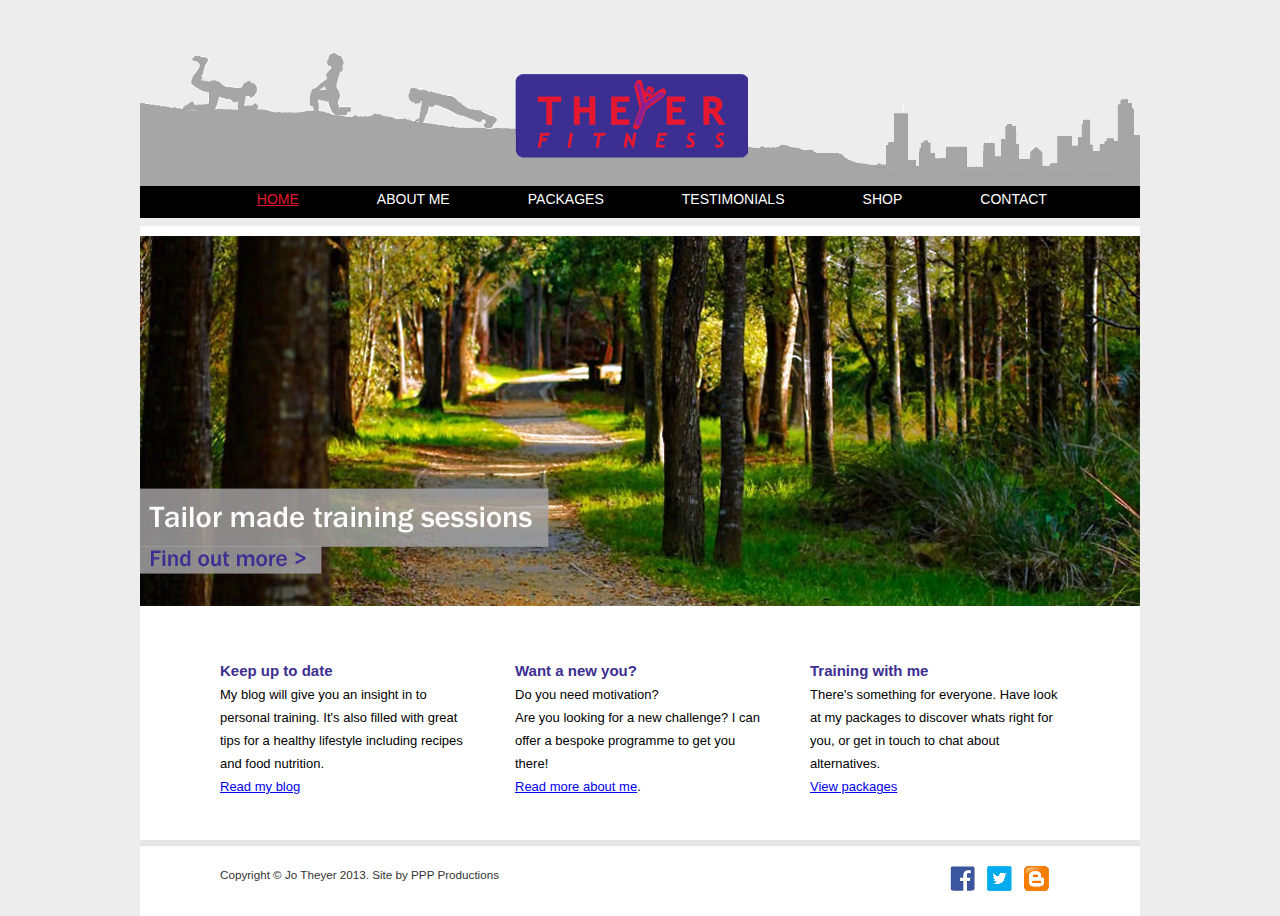
<file: index.html>
<!DOCTYPE html>
<html>
<head>
<title>Theyer Fitness | Personal Trainer - Gloucester</title>
<meta charset="UTF-8">

<meta name="description" content="Personal Trainer Gloucester - Jo Theyer. Lose weight, tone up &amp; get into great shape with personal training in Gloucester.">
<meta name="keywords" content="theyer fitness, theyerfitness, personal training, personal training gloucester, personal trainers gloucester, personal trainer gloucester, gloucester pt, personal trainers, fat loss, body sculpting, running club, bootcamp">

<link rel="stylesheet" type="text/css" href="style/new_index.css">


</head>

<body>

<div id="header">
	<div id="header_nav_wrap">
		<img id="header_bg" src="images/silhoutte_bg.png" alt="silhouette" />
		<img id="header_logo" src="images/theyer_header_logo.png" alt="Theyer fitness logo" />
		<div id="nav">
			<ul>
            	<li id="current_page">HOME</li>
                <li><a href="about.html">ABOUT ME</a></li>
                <li><a href="packages.html">PACKAGES</a></li>
                <li><a href="testimonials.html">TESTIMONIALS</a></li>
                <li><a href="shop.html">SHOP</a></li>
                <li><a href="contact.html">CONTACT</a></li>
			</ul>  
		</div>
      	<br id="header_clear" />
	</div>
</div>

<div class="wrap">
		
		
<div id="content" class="wrap">
  <!-- START	DELETING FROM HERE TO USE AS A TEMPLATE -->
  
		<img id="tailor_made" alt="Tailor made training sessions, find out more &gt;" src="images/hero_hp.jpg" />
        <a href="packages.html" id="find_out_more_hero_link" title="find out more"></a>
	
    
    <div id="social_section">
		<div id="keep_up_to_date">
        	<h2>Keep up to date</h2>
			<p class="text_column_layout">My blog will give you an insight in to personal training. It's also filled with
            great tips for a healthy lifestyle including recipes and food nutrition.
            <p class="text_column_layout">
            <a href="http://theyerfitness.wordpress.com" title="Read my blog">Read my blog</a></p>
		</div> 
		<div id="want_a_new_you">
        	 <h2>Want a new you?</h2>
			 <p class="text_column_layout">Do you need motivation?<br>
             Are you looking for a new challenge? I can offer a bespoke programme to get you there!
             </p>
			 <p class="text_column_layout">
			 <a href="about.html" title="Read more about me">Read more about me</a>.</p>
    	</div>
		<div id="training_with_me">
        	<h2>Training with me</h2>
         	<p class="text_column_layout">There's something for everyone. Have look at my packages to discover whats right for you, 
            or get in touch to chat about alternatives.</p> 
            <p class="text_column_layout">
           <a href="packages.html" title="Packages">View packages</a></p>
		</div>        
	</div>	
        

<!-- END OF CONTENT DIV -->
    
<div id="footer">
	<div id="copyright_text">
  		<small>Copyright &#169; Jo Theyer 2013. <a href="http://www.paw-print-productions.co.uk/" target="_blank">Site by PPP Productions</a></small>
	</div>
	<div id="social_icons">
		<a id="fb_icon" href="https://www.facebook.com/pages/Theyer-Fitness/302727656493465"><img src="images/fb_icon.png" alt="Like me on Facbook" /></a>
		<a id="twitter_icon" href="https://twitter.com/JTheyer"><img src="images/twitter_icon.png" alt="Follow me on Twitter" /></a>
		<a id="blog_icon" href="http://theyerfitness.wordpress.com"><img src="images/blog_icon.png" alt="Read my blog" /></a>
	</div>
</div>


</div>
</div>

</body>
</html>
</file>
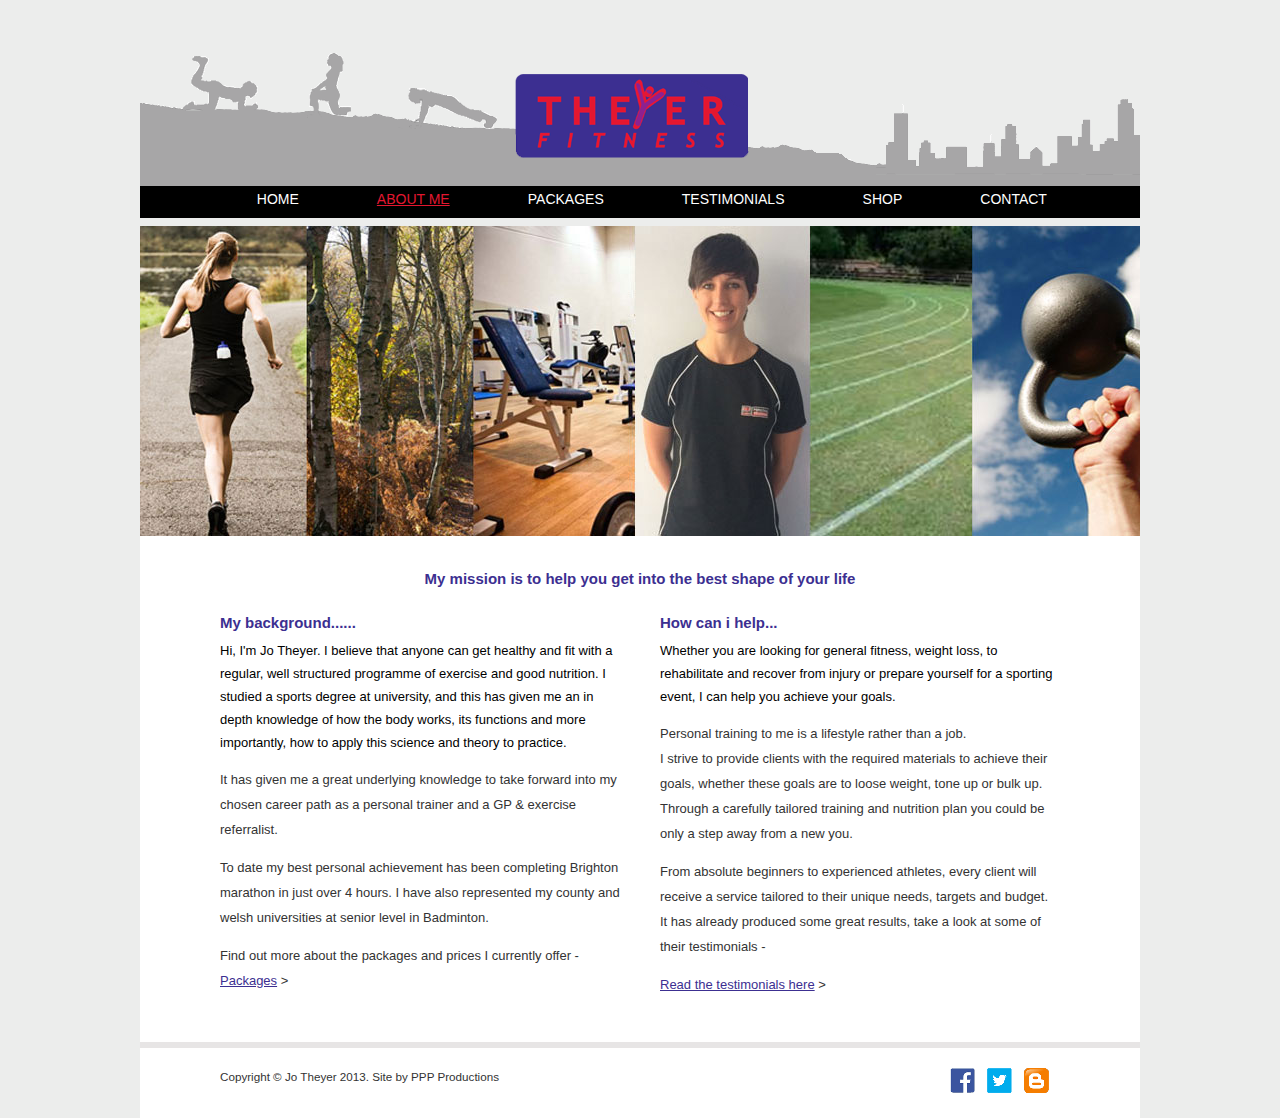
<file: about.html>
<!DOCTYPE html>
<html>
<head>
<title>Theyer Fitness - About Me | Personal Trainer - Gloucester</title>
<meta charset="UTF-8">

<meta name="description" content="Theyer Fitness was set up to provide first class personal training in Gloucester. Find out More About Jo Theyer &gt;"/>
<meta name="keywords" content="theyer fitness, theyerfitness, personal training, personal training gloucester, personal trainers gloucester, personal trainer gloucester, gloucester pt, personal trainers, fat loss, body sculpting, running club, bootcamp">

<link rel="stylesheet" type="text/css" href="style/new_index.css">
<link rel="stylesheet" type="text/css" href="style/about.css">

</head>

<body>
	<div id="header">
		<div id="header_nav_wrap">
            <img id="header_bg" src="images/silhoutte_bg.png" alt="silhouette" />
			<img id="header_logo" src="images/theyer_header_logo.png" alt="Theyer fitness logo" />
			<div id="nav">
                <ul>
                  <li><a href="index.html">HOME</a></li>
                  <li id="current_page">ABOUT ME</li>
                  <li><a href="packages.html">PACKAGES</a></li>
                  <li><a href="testimonials.html">TESTIMONIALS</a></li>
                  <li><a href="shop.html">SHOP</a></li>
                  <li><a href="contact.html">CONTACT</a></li>
             	</ul>  
          	</div>
      		<br id="header_clear" />
		</div>
</div>

<div class="wrap">
		
		
<div id="content" class="wrap">
  <!-- START	DELETING FROM HERE TO USE AS A TEMPLATE -->
  			
        <img src="images/new_jo_photo_use.jpg" alt="Theyer fitness regime" />    
        
		<div id="about_me_intro">
        	<h1 id="about_header">My mission is to help you get into the best shape of your life</h1>
        </div>  
        
        <div id="about_text_boxes">
			<div id="about_left_col">	
				<h2>My background......</h2>
                <p class="text_column_layout">Hi, I'm Jo Theyer. I believe that anyone can get healthy and fit with a regular, well structured programme
                of exercise and good nutrition.
                I studied a sports degree at university, and this has given me an in depth 
                knowledge of how the body works, its functions and more importantly, how to apply this science and theory to practice.</p>
                <p>It has given me a great underlying knowledge to take forward into my chosen career path as a personal trainer and a GP &amp; exercise referralist.</p>
           	  	<p>To date my best personal achievement has been completing Brighton marathon in just over 4 hours. 
                I have also represented my county and welsh universities at senior level in Badminton.</p>
              	<p>Find out more  about the packages and prices I currently offer - <br>
              	<a class="text_links" href="packages.html">Packages</a> &gt;</p>
            </div>
            
			<div id="about_right_col">
				<h2>How can i help...</h2>
              	<p class="text_column_layout">Whether you are looking for general fitness, weight loss, to rehabilitate and recover from injury or prepare yourself for a sporting event, 
             	I can help you achieve your goals.</p>
              	<p>Personal training to me is a lifestyle rather than a job.<br />
                I strive to provide clients with the required materials to achieve their goals, whether these goals are to loose weight, 
                tone up or bulk up. Through a carefully tailored training and nutrition plan you could be only a step away from a new you.</p> 
              	<p>From absolute beginners to experienced athletes, every client will receive a service tailored to their unique needs, targets and budget.<br> 
                It has already produced some great results, take a look at some of their testimonials -
              	<p><a class="text_links" href="testimonials.html">Read the testimonials here</a> &gt;</p>
          </div>
        </div>
              	
    

<!-- END OF CONTENT DIV -->

<div id="footer">
	<div id="copyright_text">
		<small>Copyright &#169; Jo Theyer 2013. <a href="http://www.paw-print-productions.co.uk/" target="_blank">Site by PPP Productions</a></small>
	</div>
	<div id="social_icons">
		<a id="fb_icon" href="https://www.facebook.com/pages/Theyer-Fitness/302727656493465"><img src="images/fb_icon.png" alt="Like me on Facbook" /></a>
		<a id="twitter_icon" href="https://twitter.com/JTheyer"><img src="images/twitter_icon.png" alt="Follow me on Twitter" /></a>
		<a id="blog_icon" href="http://theyerfitness.wordpress.com"><img src="images/blog_icon.png" alt="Read my blog" /></a>
    </div>

</div>

</div>

</div>


</body>
</html>
</file>
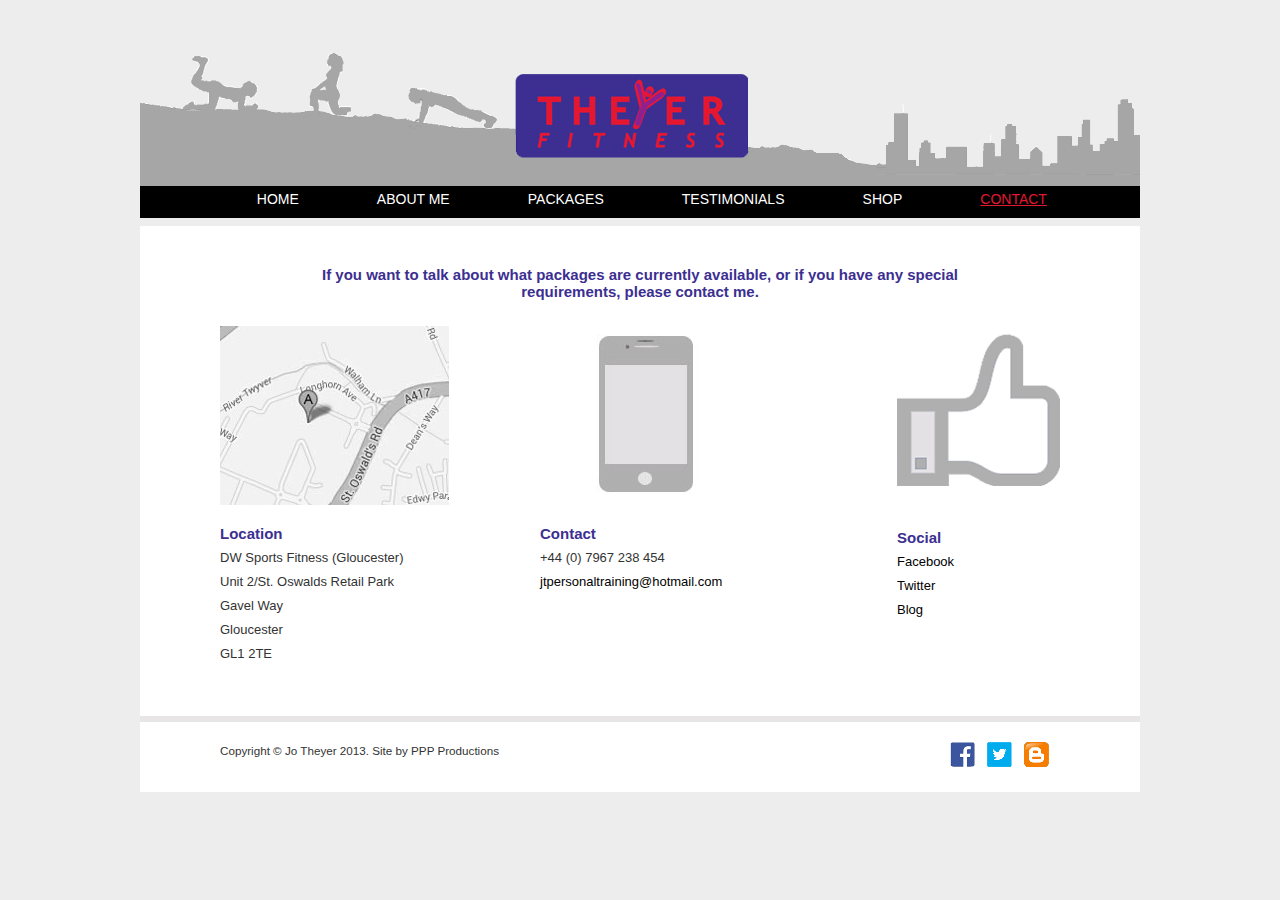
<file: contact.html>
<!DOCTYPE html>
<html>
<head>
<title>Contact Theyer Fitness | Personal Trainer - Gloucester</title>
<meta charset="UTF-8">

<meta name="description" content="Contact Theyer Fitness now on +44 (0) 7967 238 454 or jtpersonaltraining@hotmail.com ">
<meta name="keywords" content="theyer fitness, theyerfitness, personal training, personal training gloucester, personal trainers gloucester, personal trainer gloucester, gloucester pt, personal trainers, fat loss, body sculpting, running club, bootcamp">

<link rel="stylesheet" type="text/css" href="style/new_index.css">
<link rel="stylesheet" type="text/css" href="style/contact.css">

<meta name="keywords" content="theyer fitness, theyerfitness, personal training, personal training gloucester, personal trainers gloucester, personal trainer gloucester, gloucester pt, personal trainers, fat loss, body sculpting, running club, bootcamp">

</head>

<body>
	<div id="header">
		<div id="header_nav_wrap">
			<img id="header_bg" src="images/silhoutte_bg.png" alt="silhouette" />
			<img id="header_logo" src="images/theyer_header_logo.png" alt="Theyer fitness logo" />
			<div id="nav">
                <ul>
                  <li><a href="index.html">HOME</a></li>
                  <li><a href="about.html">ABOUT ME</a></li>
                  <li><a href="packages.html">PACKAGES</a></li>
                  <li><a href="testimonials.html">TESTIMONIALS</a></li>
                  <li><a href="shop.html">SHOP</a></li>
                  <li id="current_page">CONTACT</li>
              	</ul>  
			</div>
      		<br id="header_clear" />
	</div>
</div>

<div class="wrap">
	<div id="content" class="wrap">
    
  <!-- START	DELETING FROM HERE TO USE AS A TEMPLATE -->
  
	<div id="contact">
		<div id="contact_intro">
			<h1> If you want to talk about what packages are currently available,
			or if you have any special<br>requirements, please contact me.</h1>
        </div>
	 	<div id="contact_columns">    
            <div id="location">
                <a id="map" href="http://goo.gl/9v08Bg" title="view on map" target="_blank"></a>
                <h2>Location</h2>
                <p>DW Sports Fitness (Gloucester)<br>
                  Unit 2/St. Oswalds Retail Park<br>
                  Gavel Way<br>
                  Gloucester<br>
                  GL1 2TE</p>
            </div>
            
            <div id="contact_bits">
                <a id="iphone" href="mailto:jtpersonaltraining@hotmail.com" title="call me" target="_blank"></a>
                <h2>Contact</h2>
                <p>+44 (0) 7967 238 454<br>   
                <a href="mailto:jtpersonaltraining@hotmail.com">jtpersonaltraining@hotmail.com</a></p>
         	</div>	
            
            <div id="social">
                <a href="https://www.facebook.com/pages/Theyer-Fitness/302727656493465" id="social_hand"></a>
                <h2>Social</h2>
                <p><a href="https://www.facebook.com/pages/Theyer-Fitness/302727656493465">Facebook</a><br>
                   <a href="https://twitter.com/JTheyer">Twitter</a><br>
                   <a href="http://theyerfitness.wordpress.com">Blog</a></p>
          	</div>
        </div>
	</div>
        
    	
    

<!-- END OF CONTENT DIV -->
    
<div id="footer">
	<div id="copyright_text">
  		<small>Copyright &#169; Jo Theyer 2013. <a href="http://www.paw-print-productions.co.uk/" target="_blank">Site by PPP Productions</a></small>
	</div>
	<div id="social_icons">
            <a id="fb_icon" href="https://www.facebook.com/pages/Theyer-Fitness/302727656493465"><img src="images/fb_icon.png" alt="Like me on Facbook" /></a>
            <a id="twitter_icon" href="https://twitter.com/JTheyer"><img src="images/twitter_icon.png" alt="Follow me on Twitter" /></a>
            <a id="blog_icon" href="http://theyerfitness.wordpress.com"><img src="images/blog_icon.png" alt="Read my blog" /></a>
    </div>
</div>

</div>
</div>

</body>
</html>
</file>
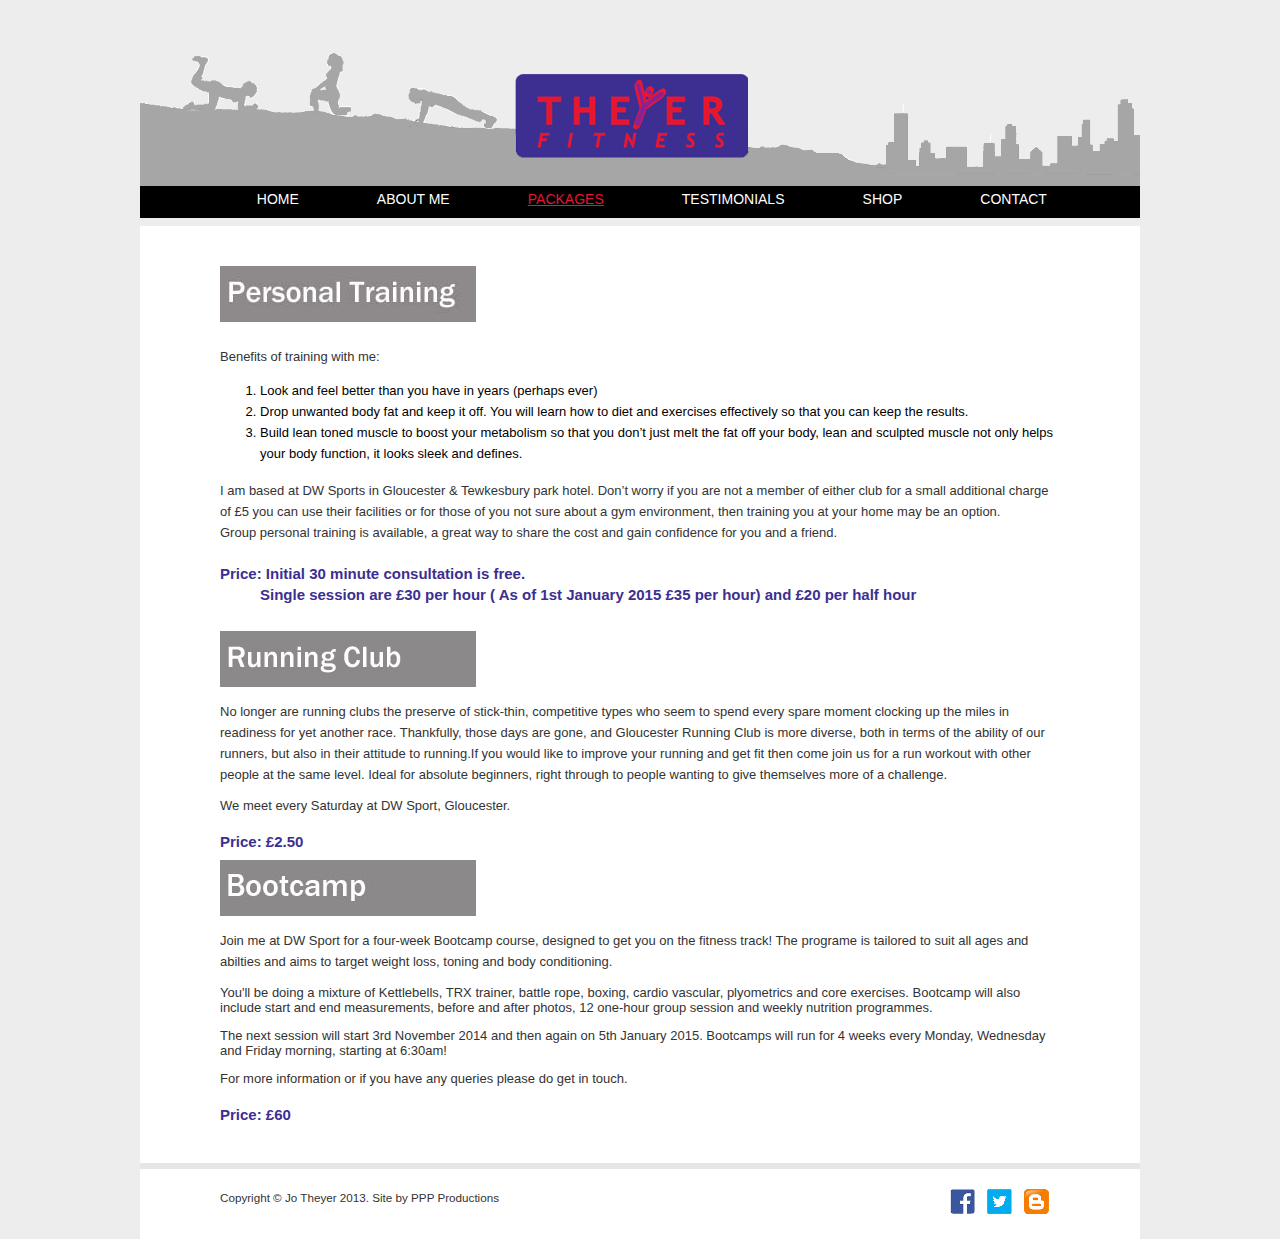
<file: packages.html>
<!DOCTYPE html>
<html>
<head>
<title>Packages at Theyer Fitness | Personal Trainer - Gloucester</title>
<meta charset="UTF-8">

<meta name="description" content="I have some great packages available at Theyer Fitness designed to help you lose weight, tone up &amp; get into great shape"/>

<meta name="keywords" content="theyer fitness, theyerfitness, personal training, personal training gloucester, personal trainers gloucester, personal trainer gloucester, gloucester pt, personal trainers, fat loss, body sculpting, running club, bootcamp">

<link rel="stylesheet" type="text/css" href="style/new_index.css">
<link rel="stylesheet" type="text/css" href="style/packages.css">

</head>

<body>
	<div id="header">
    	<div id="header_nav_wrap">
                        <img id="header_bg" src="images/silhoutte_bg.png" alt="silhouette" />
			<img id="header_logo" src="images/theyer_header_logo.png" alt="Theyer fitness logo" />
			<div id="nav">
                <ul>
                  <li><a href="index.html">HOME</a></li>
                  <li><a href="about.html">ABOUT ME</a></li>
                  <li id="current_page">PACKAGES</li>
                  <li><a href="testimonials.html">TESTIMONIALS</a></li>
                  <li><a href="shop.html">SHOP</a></li>
                  <li id="right_border"><a href="contact.html">CONTACT</a></li>
              </ul>  
          </div>
      		<br id="header_clear" />
		</div>
</div>

<div class="wrap">
		
		
<div id="content" class="wrap">

  <!-- START	DELETING FROM HERE TO USE AS A TEMPLATE -->
	<div id="packages_content">
    	<div id="personal_training">
      		<img class="package_headers" src="images/PT.jpg" alt="personal training" />
      		<p class="packages_text">
      		<p id="packages_text">Benefits of training with me:</p>
        	<ol>
        		<li>Look and feel better than you have in years (perhaps ever)</li>
            	<li>Drop unwanted body fat and keep it off. You will learn how to diet and exercises effectively so that you can keep the results.
            	<li>Build lean toned muscle to boost your metabolism so that you don’t just melt the fat off your body, lean and sculpted muscle not only helps your body function, 
                it looks sleek and defines.</li>
        	</ol>
        	<p class="packages_text">I am based at DW Sports in Gloucester & Tewkesbury park hotel. Don’t worry if you are not a member of either club for a small 
            additional charge of £5 you can use their facilities or for those of you not sure about a gym environment, then training
            you at your home may be an option.<br>
        	Group personal training is available, a great way to share the cost and gain confidence for you and a friend.</p>
       		<ul>
            	<li>Price: Initial 30 minute consultation is free.</li>
                <li class="list_indent">Single session are £30 per hour (  As of 1st January 2015 £35 per hour) and £20 per half hour</li>
   				
            </ul>
    	</div>
    	<div id="running_club">
    	  <img class="package_headers" src="images/running.jpg" alt="running club" />
    	  <p class="packages_text">No longer are running clubs the preserve of stick-thin, competitive types who seem to spend every spare moment clocking up the miles 
            in readiness for yet another race.    Thankfully, those days are gone, and Gloucester Running Club is more diverse, both in terms of the ability of our runners, 
            but also in their attitude to running.If you would like to improve    your running and get fit then come join us for a run workout with other people at the same 
            level. Ideal for absolute beginners, right through to people wanting to give themselves more of a challenge.</p>
	    	<p>We meet every Saturday at DW Sport, Gloucester.</p>
      		<h3 id="packages_h3_no_gaps">Price: £2.50</h3>
    	</div>
        <div id="bootcamp">
       	  <img class="package_headers" src="images/bootcamp_header.jpg" alt="bootcamp"/>
            <p class="packages_text">
            Join me at DW Sport for a four-week Bootcamp course, designed to get you on the fitness track! The programe is tailored to suit all ages and abilties and aims to target weight loss, 				 			toning and body conditioning.</p>
            <p>You'll be doing a mixture of Kettlebells, TRX trainer, battle rope, boxing, cardio vascular, plyometrics and core exercises.
            Bootcamp will also include start and end measurements, before and after photos,
		    12 one-hour group session and weekly nutrition programmes.</p>
            <p>The next session will start 3rd November 2014 and then again on 5th January 2015. Bootcamps will run for 4 weeks every Monday, Wednesday and Friday morning, starting at 6:30am!</p>
            <p>For more information or if you have any queries please do get in touch.
            </p>
            <h3 id="packages_h3_no_gaps">Price: £60</h3>
            </p>
        </div>
    
	</div>
    


    

<!-- END OF CONTENT DIV -->
    
<div id="footer">
	<div id="copyright_text">
  		<small>Copyright &#169; Jo Theyer 2013. <a href="http://www.paw-print-productions.co.uk/" target="_blank">Site by PPP Productions</a></small>
	</div>
	<div id="social_icons">
            <a id="fb_icon" href="https://www.facebook.com/pages/Theyer-Fitness/302727656493465"><img src="images/fb_icon.png" alt="Like me on Facbook" /></a>
            <a id="twitter_icon" href="https://twitter.com/JTheyer"><img src="images/twitter_icon.png" alt="Follow me on Twitter" /></a>
            <a id="blog_icon" href="http://theyerfitness.wordpress.com"><img src="images/blog_icon.png" alt="Read my blog" /></a>
	</div>
</div>

</div>

</div>


</body>
</html>
</file>
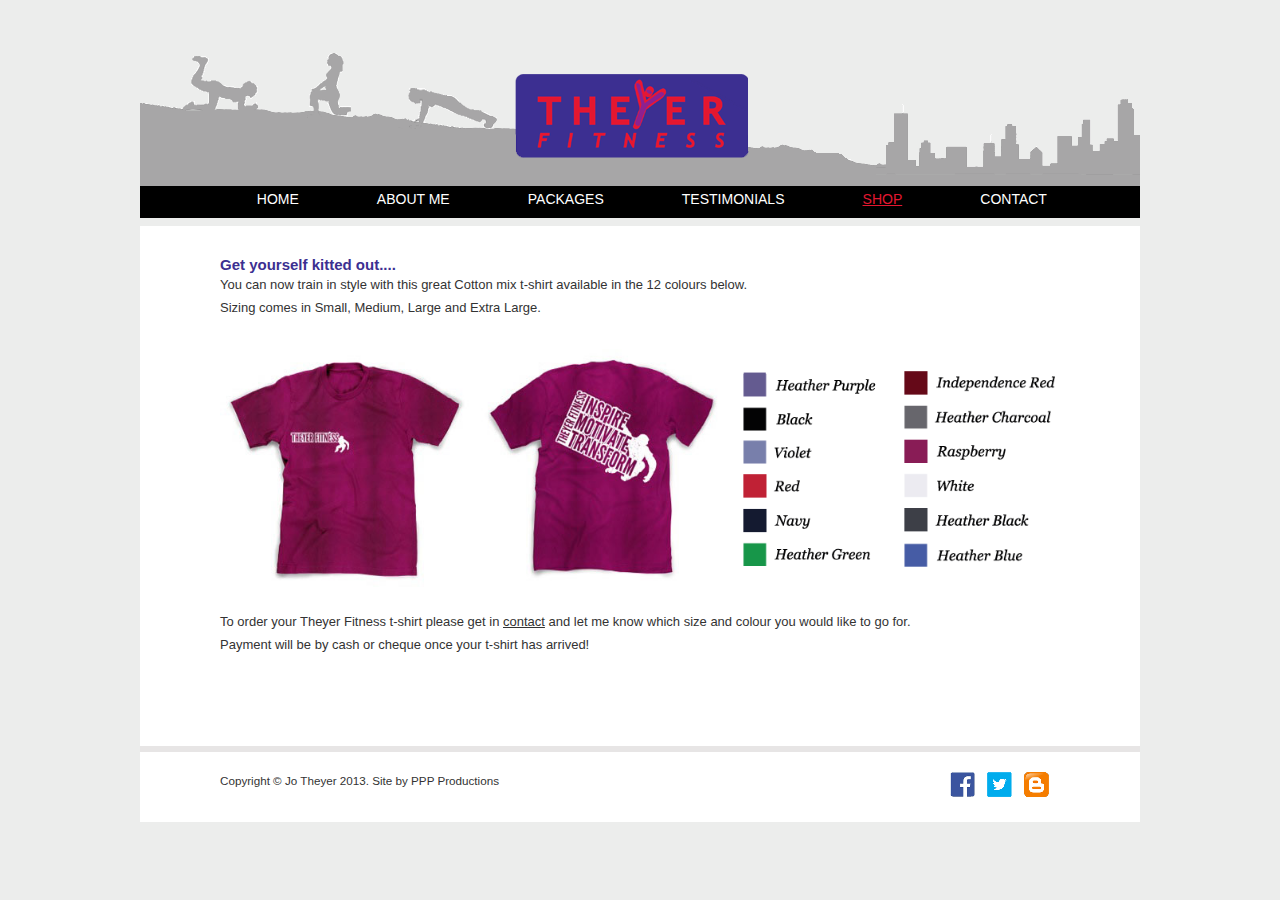
<file: shop.html>
<!DOCTYPE html>
<html>
<head>
<title>Shop merchandise by Jo Theyer - Personal Trainer - Gloucester</title>
<meta charset="UTF-8">

<meta name="description" content="Jo Theyer's online shop for gym clothing">
<meta name="keywords" content="theyer fitness, theyerfitness, personal training, personal training gloucester, personal trainers gloucester, personal trainer gloucester, gloucester pt, personal trainers, fat loss, body sculpting, running club, bootcamp">

<link rel="stylesheet" type="text/css" href="style/new_index.css">
<link rel="stylesheet" type="text/css" href="style/merchandise.css">

</head>

<body>
	<div id="header">
		<div id="header_nav_wrap">
            <img id="header_bg" src="images/silhoutte_bg.png" alt="silhouette" />
			<img id="header_logo" src="images/theyer_header_logo.png" alt="Theyer fitness logo" />
			<div id="nav">
                <ul>
                  <li><a href="index.html">HOME</a></li>
                  <li><a href="about.html">ABOUT ME</a></li>
                  <li><a href="packages.html">PACKAGES</a></li>
                  <li><a href="testimonials.html">TESTIMONIALS</a></li>
                  <li id="current_page">SHOP</li>
                  <li><a href="contact.html">CONTACT</a></li>
             	</ul>  
          	</div>
		</div>
	</div>

<div class="wrap">
		
		
<div id="content" class="wrap">
	<!-- START	DELETING FROM HERE TO USE AS A TEMPLATE -->

    <div id="merchandise_content">
   	  <div id="merchandise_content_holder">
        	<h3 id="merchandise_bold_text">
        		Get yourself kitted out....
        </h3>
        <p class="merchandise_text">You can now train in style with this great Cotton mix t-shirt available in the 12 colours below.<br>
        Sizing comes in Small, Medium, Large and Extra Large.
        </p>
        <img id="tshirt_image" src="images/jo-tshirt-photo.jpg"/>
        <img src="images/new_colour_swatch.png" width="246" id="colour_swatch"/>
        <p class="merchandise_text" id="order_text">To order your Theyer Fitness t-shirt please get in <a id="shop_contact" href="http://www.theyerfitness.co.uk/contact.html">contact</a> and let me know which size and colour you would like to go for.<br>
        Payment will be by cash or cheque once your t-shirt has arrived!</p>
    	</div>
    </div>    	
    

	<!-- END OF CONTENT DIV -->

<div id="footer">
	<div id="copyright_text">
		<small>Copyright &#169; Jo Theyer 2013. Site by PPP Productions</small>
	</div>
	<div id="social_icons">
		<a id="fb_icon" href="https://www.facebook.com/pages/Theyer-Fitness/302727656493465"><img src="images/fb_icon.png" alt="Like me on Facbook" /></a>
		<a id="twitter_icon" href="https://twitter.com/JTheyer"><img src="images/twitter_icon.png" alt="Follow me on Twitter" /></a>
		<a id="blog_icon" href="http://theyerfitness.wordpress.com"><img src="images/blog_icon.png" alt="Read my blog" /></a>
    </div>

</div>

</div>

</div>


</body>
</html>
</file>
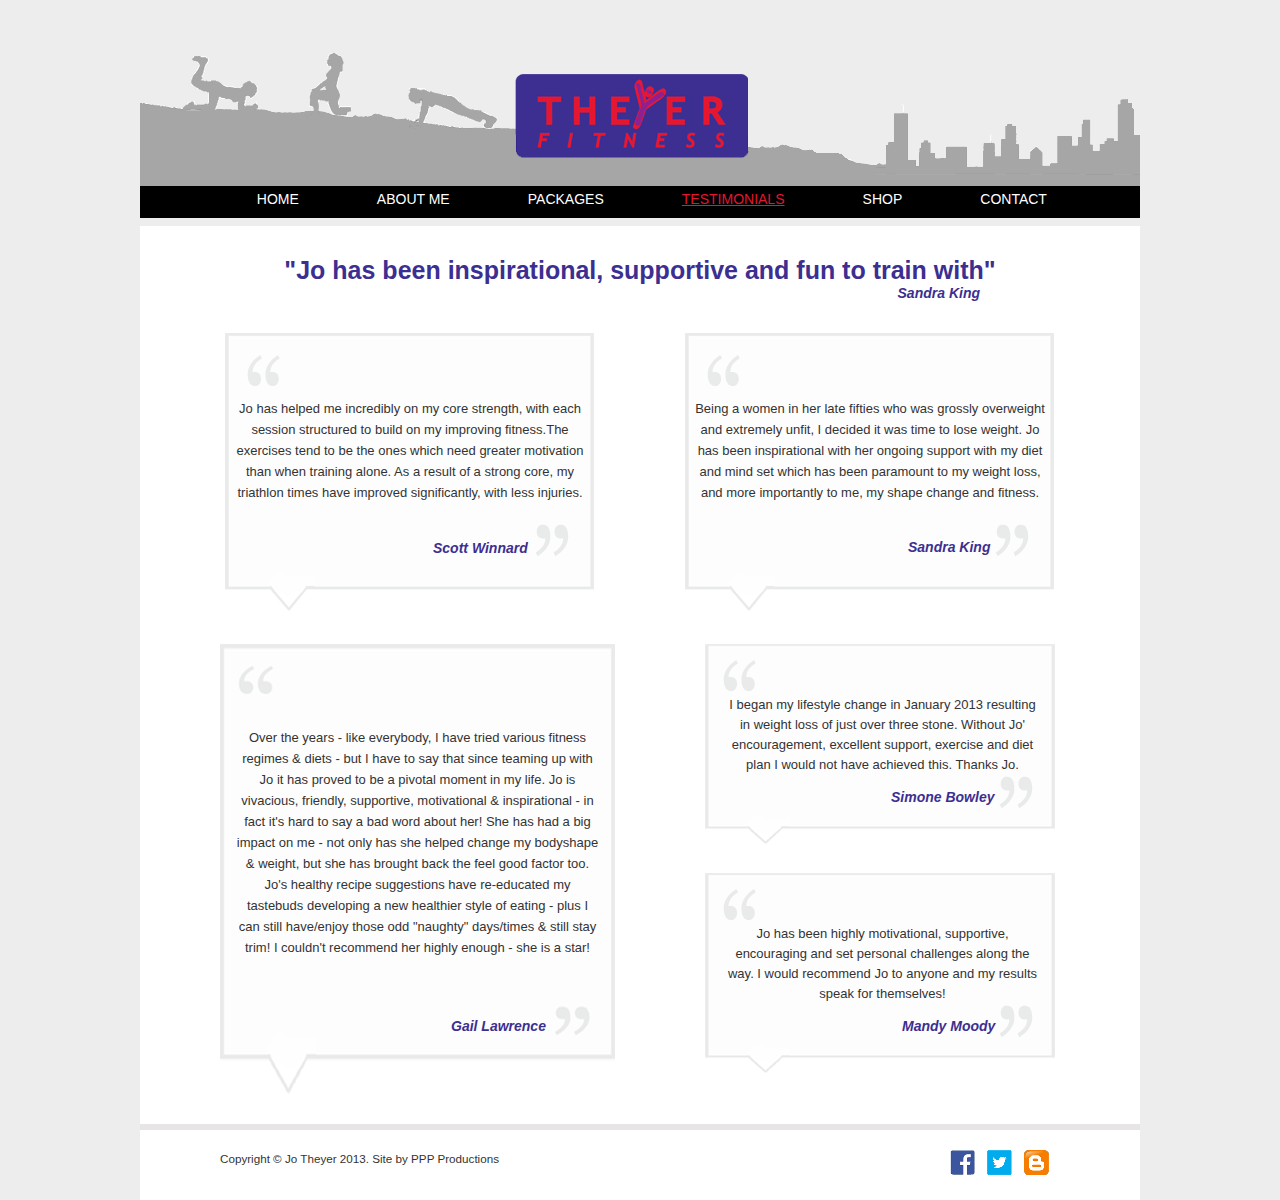
<file: testimonials.html>
<!DOCTYPE html>
<html>
<head>
<title>Testimonials at Theyer Fitness | Personal Trainer - Gloucester</title>
<meta charset="UTF-8">


<meta name="description" content="Some great testimonials from some of my clients">

<meta name="description" content="Jo Theyer of Theyer Fitness is a passionate personal trainer who works in Gloucester. Find out what Jo's clients think about the service she offers."

<meta name="keywords" content="theyer fitness, theyerfitness, personal training, personal training gloucester, personal trainers gloucester, personal trainer gloucester, gloucester pt, personal trainers, fat loss, body sculpting, running club, bootcamp">

<link rel="stylesheet" type="text/css" href="style/new_index.css">
<link rel="stylesheet" type="text/css" href="style/testimonials.css">


</head>

<body>

<div id="header">
	<div id="header_nav_wrap">
		<img id="header_bg" src="images/silhoutte_bg.png" alt="silhouette" />
		<img id="header_logo" src="images/theyer_header_logo.png" alt="Theyer fitness logo" />
		<div id="nav">
			<ul>
				<li><a href="index.html">HOME</a></li>
                <li><a href="about.html">ABOUT ME</a></li>
                <li><a href="packages.html">PACKAGES</a></li>
                <li id="current_page">TESTIMONIALS</li>
                <li><a href="shop.html">SHOP</a></li>
                <li><a href="contact.html">CONTACT</a></li>
			</ul>  
		</div>
      	<br id="header_clear" />
	</div>
</div>

<div class="wrap">
	<div id="content" class="wrap">
    
  <!-- START	DELETING FROM HERE TO USE AS A TEMPLATE -->
      
    <div id="testimonials_opening_text">
        <h2 id="testimonial_header">"Jo has been inspirational, supportive and fun to train with"</h2>
        <p id="opening_header_subtext">Sandra King</p>
    </div>
        
	<div id="left_column">
		<div id="scott_test">
			<p class="speech_bubble_text_1">
            Jo has helped me incredibly on my core strength, 
            with each session structured to build on my
            improving fitness.The exercises tend to be the 
            ones which need greater motivation than when
            training alone. As a result of a strong core, my
            triathlon times have improved significantly, with
            less injuries.</p>
		<p id="testimonial_scott">Scott Winnard</p>
		</div>
		<div id="gail_test">
			 <p id="speech_bubble_text_1_gail">
                Over the years - like everybody, I have tried various 
                fitness regimes & diets - but I have to say that 
                since teaming up with Jo it has proved to be a 
                pivotal moment in my life. Jo is vivacious, friendly, 
                supportive, motivational & inspirational - in fact it's 
                hard to say a bad word about her! She has had a 
                big impact on me - not only has she helped change 
                my bodyshape & weight, but she has brought back 
                the feel good factor too.<br> 
                Jo's healthy recipe suggestions have re-educated 
                my tastebuds developing a new healthier style of 
                eating - plus I can still have/enjoy those odd 
                "naughty" days/times & still stay trim! I couldn't 
                recommend her highly enough - she is a star!</p>
            <p id="testimonial_gail">Gail Lawrence</p>
		</div>
	</div>
	
	<div id="right_column">
		<div id="sandra_test">
			<p class="speech_bubble_text_1">
            Being a women in her late fifties who was grossly 
            overweight and extremely unfit, I decided it was 
            time to lose weight. Jo has been inspirational 
            with her ongoing support with my diet and mind 
            set which has been paramount to my weight loss, and 
            more importantly to me, my shape change and 
            fitness.</p>
			<p id="testimonial_sandra">Sandra King</p>
		</div>
		<div id="simone_test">
			<p class="speech_bubble_text_3">
             I began my lifestyle change in January 2013
             resulting in weight loss of  just over three stone. 
             Without Jo' encouragement, excellent support,
             exercise and diet plan I would not have achieved
             this. Thanks Jo.</p>
            <p id="testimonial_simone">Simone Bowley</p>
		</div>
		<div id="mandy_test">
			<p class="speech_bubble_text_3">
             Jo has been highly motivational, supportive, encouraging and set personal challenges along the way.
              I would recommend Jo to anyone and my results speak for themselves!</p>
            <p id="testimonial_mandy">Mandy Moody</p>
		</div>
	</div>
	

<!-- END OF CONTENT DIV -->
    
<div id="footer">
	<div id="copyright_text">
  		<small>Copyright &#169; Jo Theyer 2013. <a href="http://www.paw-print-productions.co.uk/" target="_blank">Site by PPP Productions</a></small>
	</div>
	<div id="social_icons">
		<a id="fb_icon" href="https://www.facebook.com/pages/Theyer-Fitness/302727656493465"><img src="images/fb_icon.png" alt="Like me on Facbook" /></a>
        <a id="twitter_icon" href="https://twitter.com/JTheyer"><img src="images/twitter_icon.png" alt="Follow me on Twitter" /></a>
        <a id="blog_icon" href="http://theyerfitness.wordpress.com"><img src="images/blog_icon.png" alt="Read my blog" /></a>
	</div>
</div>

</div>
</div>


</body>
</html>
</file>
<file: style/new_index.css>
body {
	margin: 0px auto;
	font-family: Arial, Helvetica, sans-serif;
	width: 1000px;
	background-color: #ECEDEC;
	-webkit-text-size-adjust: 100%;
}


h1 {
	font-size: 15px;
	color: #3C2F91; 
    text-align: center;
}

img {
	border: 0;	
}

.wrap {
	width: 1000px;
	margin: 0 auto;
}

#header_nav_wrap {
	position: relative;
	width: 1000px;
	height: 226px;
	margin: 0 auto;
}

#header_bg {
	position: absolute;
	opacity: 0.93;
	top: 36px;
}

#header_logo {
	top: 74px;
	left: 375px;
	position: absolute;
}

#header {
	margin: 0 auto;
    border-bottom: 32px solid black;
	background-color: #ecedec;
	height: 186px;
}


#nav {
	position: absolute;
	width: 100%;
	height: 20px;	
	top: 180px;
	margin: 0 auto;
}

#nav ul {
	margin: 0 auto;
	width: 920px;
	padding: 10px 0px 10px 80px;
}

#nav li {
	display: inline;
	text-align: center;
	color: white;
	width: 1000px;
	font-size: 14px;
	padding: 10px 4%;
}

#nav li a {
	text-decoration: none;
	color: white;
}

#nav li a:hover {
	color: #e31730;
}

#current_page {
       color: #e31730!important;
       text-decoration: underline;
}

#footer {
	height: 70px;
	clear: both;
	width: 1000px;
	border-top: 6px solid #E7E5E5;
	margin-top: 40px;
    font-size: 14px;
}

#footer a {
	color: #333333;
	text-decoration: none;
}

#footer div {
	color: #333333;
	background-color: white;
	padding-top: 20px;
}

#copyright_text {
	float: left;	
	margin-left: 80px;
}

#content {
	width: 1000px;
        margin-top: 2px;
	background-color: white;
	border-top: 6px solid #ecedec;
        position: relative;
}


p {
	color: #333333;
        font-size: 13px;
}



#opening_p {
	float: left;
	width: 550px;
	height: 310px;
	margin: 30px 0px 0px 80px;
	text-align: left;
	font-size: 14px;
 	line-height: 21px;
}

#social_section {
	clear: both;
	margin: 20px 80px 0px 80px;
	padding-top: 20px;
	width: 840px;
    height: 150px;
}
	
#social_icons {
	width: 110px;
	margin-right: 80px;
	float: right;
    border: 0;	
}

#fb_icon {
	float: left;
	padding-right: 12px;
}

#twitter_icon {
	float: left;
	padding-right: 12px;
}

#blog_icon {
	float: left;
}

#want_a_new_you {
	width: 250px;
	font-size: 16px;
	float: left;
	padding: 0px 45px 0px 45px;
		
}

#keep_up_to_date {
	width: 250px;
	font-size: 16px;
	float: left;
	
}

#training_with_me {
	width: 250px;
	font-size: 16px;
	float: left;
}


h2 {
	color: #3c2f91;
	font-weight: bold;
        font-size: 15px;
        margin-bottom: 4px;
}

.text_column_layout {
	margin: 0px;
	color: black;
	line-height: 23px;
}

#header_clear {
	clear: both;	
}

#tailor_made {
	margin-top: 10px;	
}

#find_out_more_hero_link {
	position: absolute;
	display: block;
	width: 181px;
	height: 33px;
    top: 315px;
	background-image:url("about:blank");
}
</file>
<file: style/about.css>
#about_text_boxes {
	height: 405px;	
}


#about_header {
	padding-top: 20px;
}

.about_me_h2 {
	margin: 0px 0px 9px 0px;
    padding-top: 30px;   
}

#about_left_col, #about_right_col {
	width: 400px;
	line-height: 25px;
}

#about_left_col {
	float: left;
	margin-left: 80px;
}

#about_right_col {
	float: right;
	margin-right: 80px;	
}

.text_links {
	text-decoration: underline;
	color: #3C2F91;
}
</file>
<file: style/contact.css>
#contact {
      margin: 0px 80px 0px 80px;
      padding-top: 30px;
}

#contact_intro  {
       margin-top: 0px;
       height: 50px;
}

.red_highlight {
	color: #3C2F91;
	font-weight: bold;
}

#header_text {
	text-align: center; 
       margin-top: 0px;
}

#contact_columns {
	width: 840px;
}

#location, #contact_bits {
	width: 250px;
	padding: 10px 0px 50px 0px;
}

#location, #contact_bits {
	float: left;
}

#contact_bits {
	margin-left: 70px;	
}

#location p, #contact_bits p, #social p {
         margin: 0px;
         line-height: 24px;
}


#social {
    float: right;
}


#map, #iphone{
	margin-bottom: 20px;
	border: 0;
}

#social_hand {
	margin-bottom: 34px;
}

#map {
	width: 229px;
	height: 179px;
	background-image:url(../images/maps_location.jpg);
	display: block;
}

#map:hover {
	background-image:url(../images/maps_location_hover.jpg);
}


#iphone {
	width: 225px;
	height: 179px;
	background-image:url(../images/contact_iphone.jpg);
	display: block;
}

#iphone:hover {
	width: 225px;
	height: 179px;
	background-image:url(../images/contact_iphone_hover.png);
}

#social_hand {
 	width: 163px;
	height: 179px;
	background-image:url(../images/social_fb.png);
	display: block;
}

#social_hand:hover {
	background-image:url(../images/fb_icon_hover.png);
}

#contact_opening {
	font-weight: bold;
	color: #3c2f91;
	text-align: center;
}

#contact a {
color: black;
text-decoration: none;
}

#contact a:hover {
color: #E31730;

}
</file>
<file: style/packages.css>
#packages_content {
	margin: 30px 80px 0px 80px;
        width: 840px;
}


.package_headers {
	margin-bottom: 10px;
	margin-top: 10px;
	
}

.packages_text {
	margin-top: 0px;
	line-height: 21px;
	font-size: 13px;
	color: #333333;
	margin-bottom: 0px;
}

ol li {
	color: black;
        font-size: 13px;
	margin-top: 0px;
	line-height: 21px;
}


#personal_training ul li {
	list-style-type: none;
	color: #3c2f91;
	font-weight: bold;
        font-size: 15px;
	margin-top: 0px;
	line-height: 21px;
	
}


ul {
	padding-left: 0px;
	margin-top: 20px;
}

.list_indent {
	padding-left: 40px;	
}


#packages_h3_no_gaps {
	color: #3c2f91;
	font-weight: bold;
        font-size: 15px;
        margin-bottom: 0px; 
	margin-top: 20px;
}
</file>
<file: style/merchandise.css>
#merchandise_content {
	margin: 30px 80px 0px 80px;
    width: 840px;
}

#merchandise_content_holder {
	width: 840px;
	height: 450px;
	
}

#colour_swatch {
	height: 206px;
	width: 322px;
	padding-top: 45px;
	padding-left: 7px;
	float: left;
}

#tshirt_image {
	float: left;
	padding-top: 17px;
	width: 510px;
	height: 264px;
}
.merchandise_text {
	margin-top: 0px;
	line-height: 23px;
	font-size: 13px;
	color: #333333;
	margin-bottom: 0px;
}

#merchandise_bold_text {
	color: #3c2f91;
	font-weight: bold;
    font-size: 15px;
    margin-bottom: 0px; 
	margin-top: 20px;
}

#order_text {
	clear: left;
	padding-top: 10px;
}

#shop_contact {
	color: #333333;
	text-decoration: underline;
}
</file>
<file: style/testimonials.css>
#testimonials_opening_text {
	text-align:center;
}

#testimonial_header {
	font-size: 25px;
	padding-top: 30px;
	margin: 0px;
}

#opening_header_subtext {
	padding-right: 160px;
	text-align: right;
	margin-top: 0px;
}

#left_column {
	margin-left: 80px;
	float: left;
}


#scott_test {
	background-image: url(/images/speech_box.png);
	width: 380px;
	height: 286px;
        margin-bottom: 30px;
}

#gail_test {
	background-image:url(/images/speech_box_large.png);
	width: 395px;
	height: 450px;
}

#right_column {
	margin-right: 80px;
	float: right;
}

#sandra_test {
	background-image: url(/images/speech_box.png);
	width: 380px;
	height: 286px;
        margin-bottom: 30px;
}

#simone_test, #mandy_test {
	width: 350px;
	height: 200px;
	background-image:url(/images/speech_box_small.png);
        margin-left: 25px;
}

#gail_test, #mandy_test {
        margin-bottom: 30px;
}

#simone_test {
	margin-bottom: 29px;
}

.speech_bubble_text_1 {
	line-height: 21px;
	padding: 70px 15px 0px 15px;
	text-align: center;
}

#speech_bubble_text_1_gail {
	line-height: 21px;
	padding: 83px 15px 0px 15px;
	text-align: center;
}

#speech_bubble_text_2 {
	line-height: 21px;
	padding: 60px 15px 0px 20px;
	text-align: center;
	
}

.speech_bubble_text_3 {
	line-height: 20px;
	padding: 51px 15px 0px 20px;
	text-align: center;
}

#testimonial_scott {
	padding: 23px 0px 0px 213px;
}

#testimonial_sandra {
	padding: 22px 0px 0px 228px;	
}


#testimonial_simone {
	padding-left: 186px;	
}


#testimonial_gail {
	padding: 46px 0px 0px 231px;
}

#testimonial_mandy {
	padding-left: 197px;
}

#testimonial_mandy, #testimonial_gail, #testimonial_scott, #testimonial_simone, #testimonial_sandra, #opening_header_subtext {
	color: #3c2f91;
	font-style: italic;
	font-weight: bold;
	font-size: 14px;	
}
</file>
